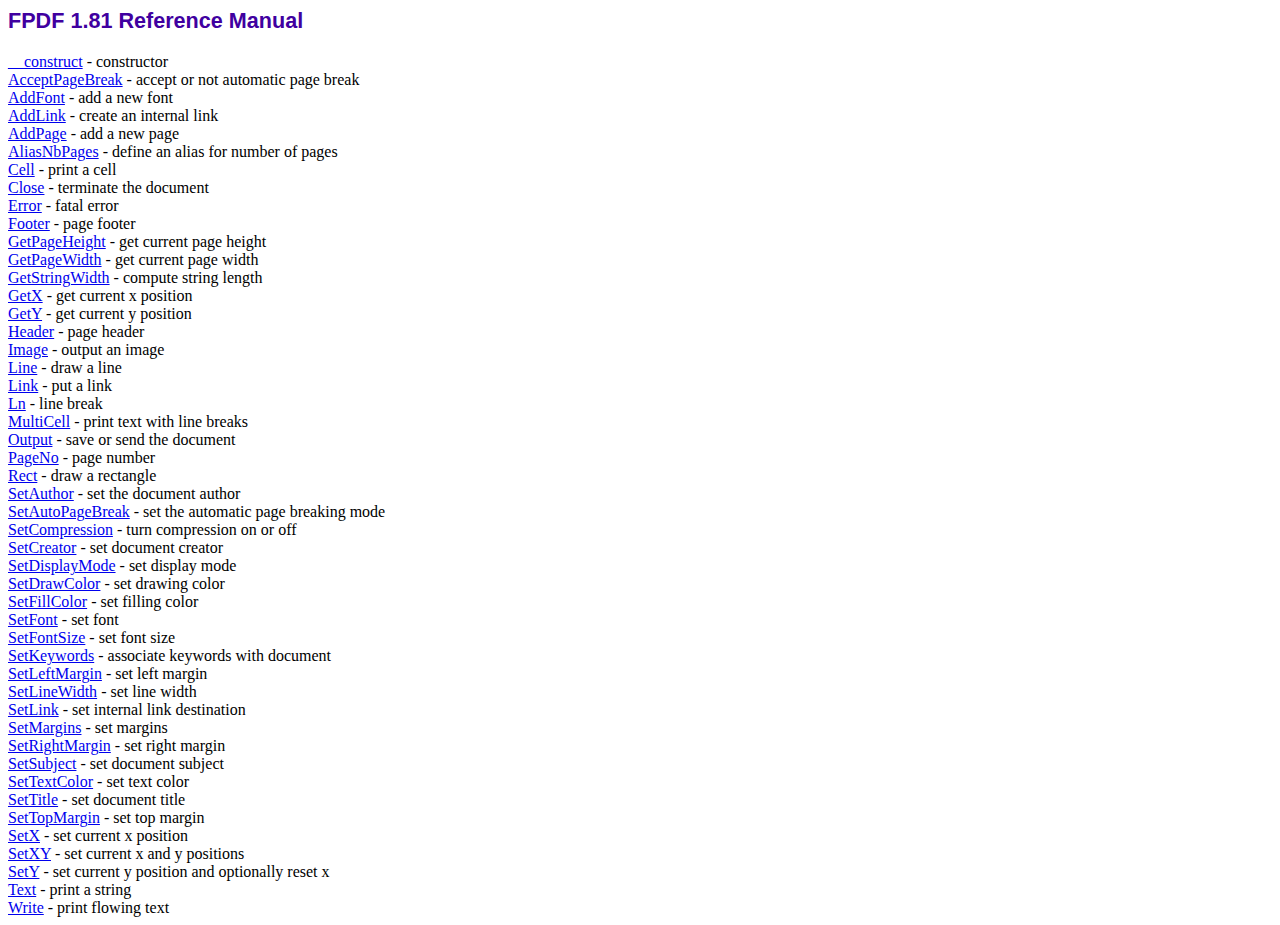
<file: Back-End/PHP/FPDF/doc/index.htm>
<!DOCTYPE html PUBLIC "-//W3C//DTD HTML 4.01 Transitional//EN">
<html>
<head>
<meta http-equiv="Content-Type" content="text/html; charset=ISO-8859-1">
<title>FPDF 1.81 Reference Manual</title>
<link type="text/css" rel="stylesheet" href="../fpdf.css">
</head>
<body>
<h1>FPDF 1.81 Reference Manual</h1>
<a href="__construct.htm">__construct</a> - constructor<br>
<a href="acceptpagebreak.htm">AcceptPageBreak</a> - accept or not automatic page break<br>
<a href="addfont.htm">AddFont</a> - add a new font<br>
<a href="addlink.htm">AddLink</a> - create an internal link<br>
<a href="addpage.htm">AddPage</a> - add a new page<br>
<a href="aliasnbpages.htm">AliasNbPages</a> - define an alias for number of pages<br>
<a href="cell.htm">Cell</a> - print a cell<br>
<a href="close.htm">Close</a> - terminate the document<br>
<a href="error.htm">Error</a> - fatal error<br>
<a href="footer.htm">Footer</a> - page footer<br>
<a href="getpageheight.htm">GetPageHeight</a> - get current page height<br>
<a href="getpagewidth.htm">GetPageWidth</a> - get current page width<br>
<a href="getstringwidth.htm">GetStringWidth</a> - compute string length<br>
<a href="getx.htm">GetX</a> - get current x position<br>
<a href="gety.htm">GetY</a> - get current y position<br>
<a href="header.htm">Header</a> - page header<br>
<a href="image.htm">Image</a> - output an image<br>
<a href="line.htm">Line</a> - draw a line<br>
<a href="link.htm">Link</a> - put a link<br>
<a href="ln.htm">Ln</a> - line break<br>
<a href="multicell.htm">MultiCell</a> - print text with line breaks<br>
<a href="output.htm">Output</a> - save or send the document<br>
<a href="pageno.htm">PageNo</a> - page number<br>
<a href="rect.htm">Rect</a> - draw a rectangle<br>
<a href="setauthor.htm">SetAuthor</a> - set the document author<br>
<a href="setautopagebreak.htm">SetAutoPageBreak</a> - set the automatic page breaking mode<br>
<a href="setcompression.htm">SetCompression</a> - turn compression on or off<br>
<a href="setcreator.htm">SetCreator</a> - set document creator<br>
<a href="setdisplaymode.htm">SetDisplayMode</a> - set display mode<br>
<a href="setdrawcolor.htm">SetDrawColor</a> - set drawing color<br>
<a href="setfillcolor.htm">SetFillColor</a> - set filling color<br>
<a href="setfont.htm">SetFont</a> - set font<br>
<a href="setfontsize.htm">SetFontSize</a> - set font size<br>
<a href="setkeywords.htm">SetKeywords</a> - associate keywords with document<br>
<a href="setleftmargin.htm">SetLeftMargin</a> - set left margin<br>
<a href="setlinewidth.htm">SetLineWidth</a> - set line width<br>
<a href="setlink.htm">SetLink</a> - set internal link destination<br>
<a href="setmargins.htm">SetMargins</a> - set margins<br>
<a href="setrightmargin.htm">SetRightMargin</a> - set right margin<br>
<a href="setsubject.htm">SetSubject</a> - set document subject<br>
<a href="settextcolor.htm">SetTextColor</a> - set text color<br>
<a href="settitle.htm">SetTitle</a> - set document title<br>
<a href="settopmargin.htm">SetTopMargin</a> - set top margin<br>
<a href="setx.htm">SetX</a> - set current x position<br>
<a href="setxy.htm">SetXY</a> - set current x and y positions<br>
<a href="sety.htm">SetY</a> - set current y position and optionally reset x<br>
<a href="text.htm">Text</a> - print a string<br>
<a href="write.htm">Write</a> - print flowing text<br>
</body>
</html>
</file>
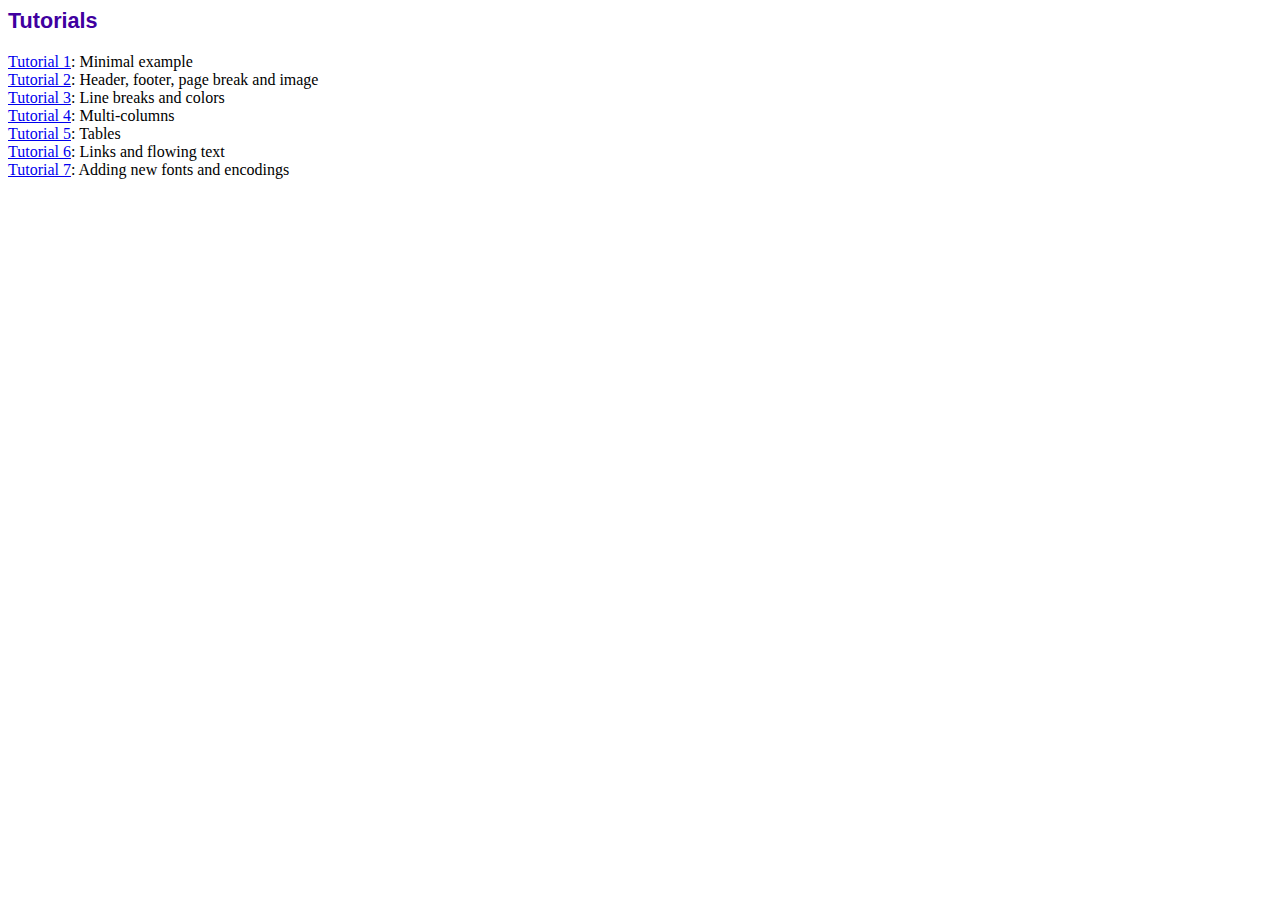
<file: Back-End/PHP/FPDF/tutorial/index.htm>
<!DOCTYPE html PUBLIC "-//W3C//DTD HTML 4.01 Transitional//EN">
<html>
<head>
<meta http-equiv="Content-Type" content="text/html; charset=ISO-8859-1">
<title>Tutorials</title>
<link type="text/css" rel="stylesheet" href="../fpdf.css">
</head>
<body>
<h1>Tutorials</h1>
<ul style="list-style-type:none; margin-left:0; padding-left:0">
<li><a href="tuto1.htm">Tutorial 1</a>: Minimal example</li>
<li><a href="tuto2.htm">Tutorial 2</a>: Header, footer, page break and image</li>
<li><a href="tuto3.htm">Tutorial 3</a>: Line breaks and colors</li>
<li><a href="tuto4.htm">Tutorial 4</a>: Multi-columns</li>
<li><a href="tuto5.htm">Tutorial 5</a>: Tables</li>
<li><a href="tuto6.htm">Tutorial 6</a>: Links and flowing text</li>
<li><a href="tuto7.htm">Tutorial 7</a>: Adding new fonts and encodings</li>
</ul>
</body>
</html>
</file>
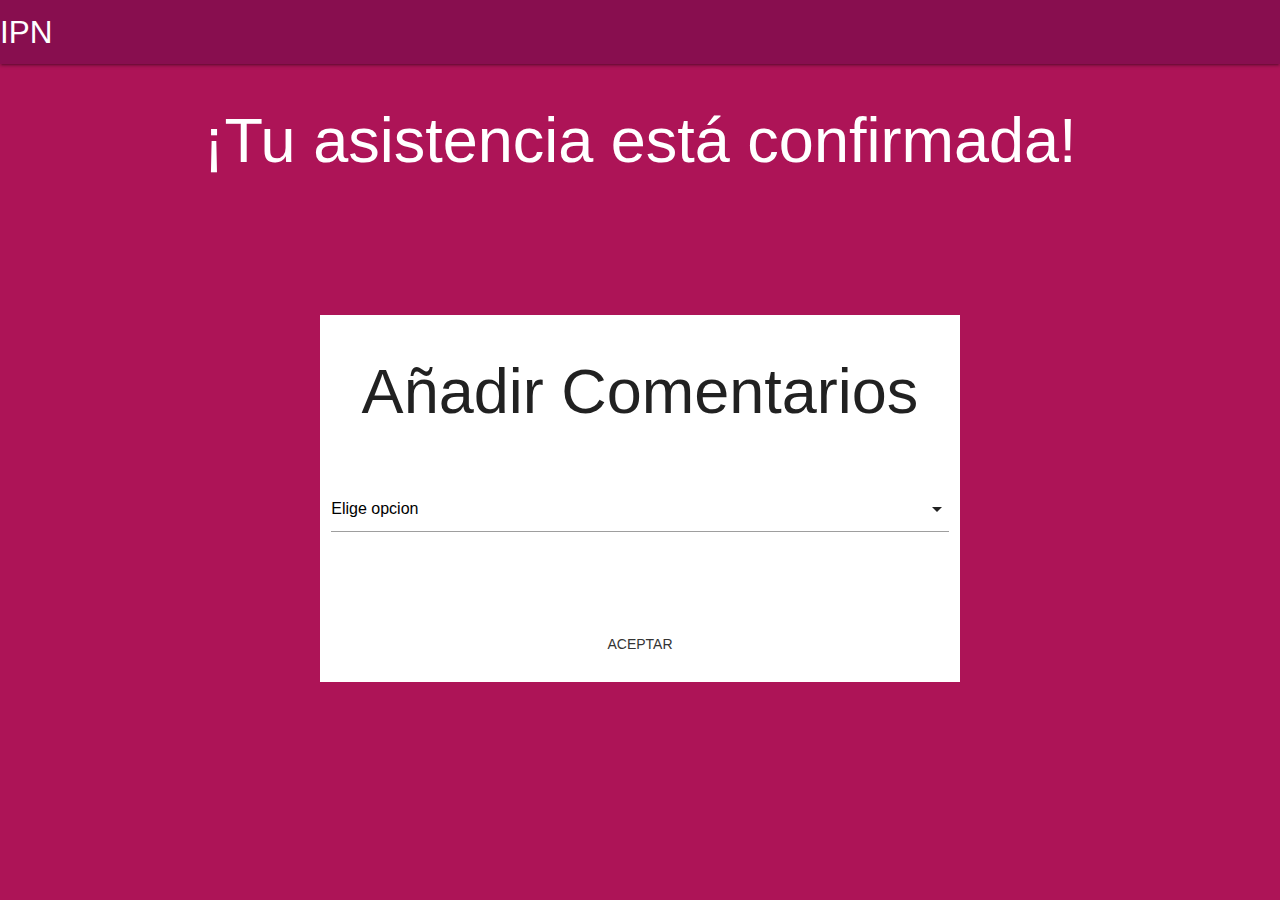
<file: Front-End/confirmacion.html>
<!DOCTYPE html>
<html>

<head>
    <meta charset="utf-8" />
    <meta http-equiv="X-UA-Compatible" content="IE=edge">
    <meta name="viewport" content="width=device-width, initial-scale=1, shrink-to-fit=no">
    <title>Perfil</title>
    <meta name="description" content="Proyecto final para la materia de Tecnologías para la Web.">

    <!-- Font Awesome JS -->
    <link rel="stylesheet" href="css\fontawesome-free-5.3.1-web\css\all.min.css">

    <!-- Materialize Icons -->
    <link href="css/icon.css" rel="stylesheet">

    <!-- Compiled and Materialize minified CSS -->
    <link rel="stylesheet" href="css/materialize.min.css">

    <!-- Compiled and minified Materialize JavaScript -->
    <script src="js/materialize.min.js"></script>

    <!-- JQuery -->
    <script src="js/jquery.min.js"></script>

    <!-- Our Custom CSS -->
    <link rel="stylesheet" href="styles/main.css">
    <link rel="stylesheet" href="styles/confirmacion.css">

</head>

<body class="pink darken-3">
    <!-- Navigation section -->
    <!-- Navbar -->
    <nav class="pink darken-4">
        <div class="nav-wrapper">
            <a href="index.html" class="brand-logo">IPN</a>
        </div>
    </nav>
    <!-- /Navbar -->
    <!-- /Navigation section -->

    <!-- Main -->
    <div class="row">
        <div class="col s12">
            <h1 class="center-align white-text">¡Tu asistencia está confirmada!</h1>
        </div>
    </div>
    <div class="row">
        <div id="login-container" class="col s6 white">
            <form id="FormCommentaries">
                <div class="row">
                    <div class="col s12">
                        <h1>A&ntildeadir Comentarios</h1>
                    </div>
                </div>
                <div class="row">
                    <div class="input-field col s12">
                        <select multiple id="asist-select" data-validetta="required,minSelected[1]">
                            <option value="" disabled selected>Elige opcion</option>
                            <option value="capacidad_diferente">Capacidad diferente</option>
                            <option value="silla_de_ruedas">Silla de ruedas</option>
                            <option value="se_retira_temprano">Se retira temprano</option>
                            <option value="acompaniante">Acompa&ntildeante (ayudante)</option>
                            <option value="otro">Otro</option>
                        </select>
                    </div>
                </div>
                <div class="row">
                    <div class="input-field col s12">
                        <input id="otherInput" type="text" class="validate" name="otherInput">
                        <label id="otherLabel" for="otherInput">Agrega comentario</label>
                    </div>
                </div>
                <div class="row">
                    <div class="col s12">
                        <button class="waves-effect waves-purple btn-flat modal-close" type="submit" id="btnUAssistant">Aceptar</button>
                    </div>
                </div>
            </form>
        </div>
    </div>


    <!-- /Main -->
    <!-- Extras -->
    <!-- /Extras -->

</body>

<!-- Our Custom JS -->
<script src="scripts/confirmacion.js"></script>

</html>
</file>
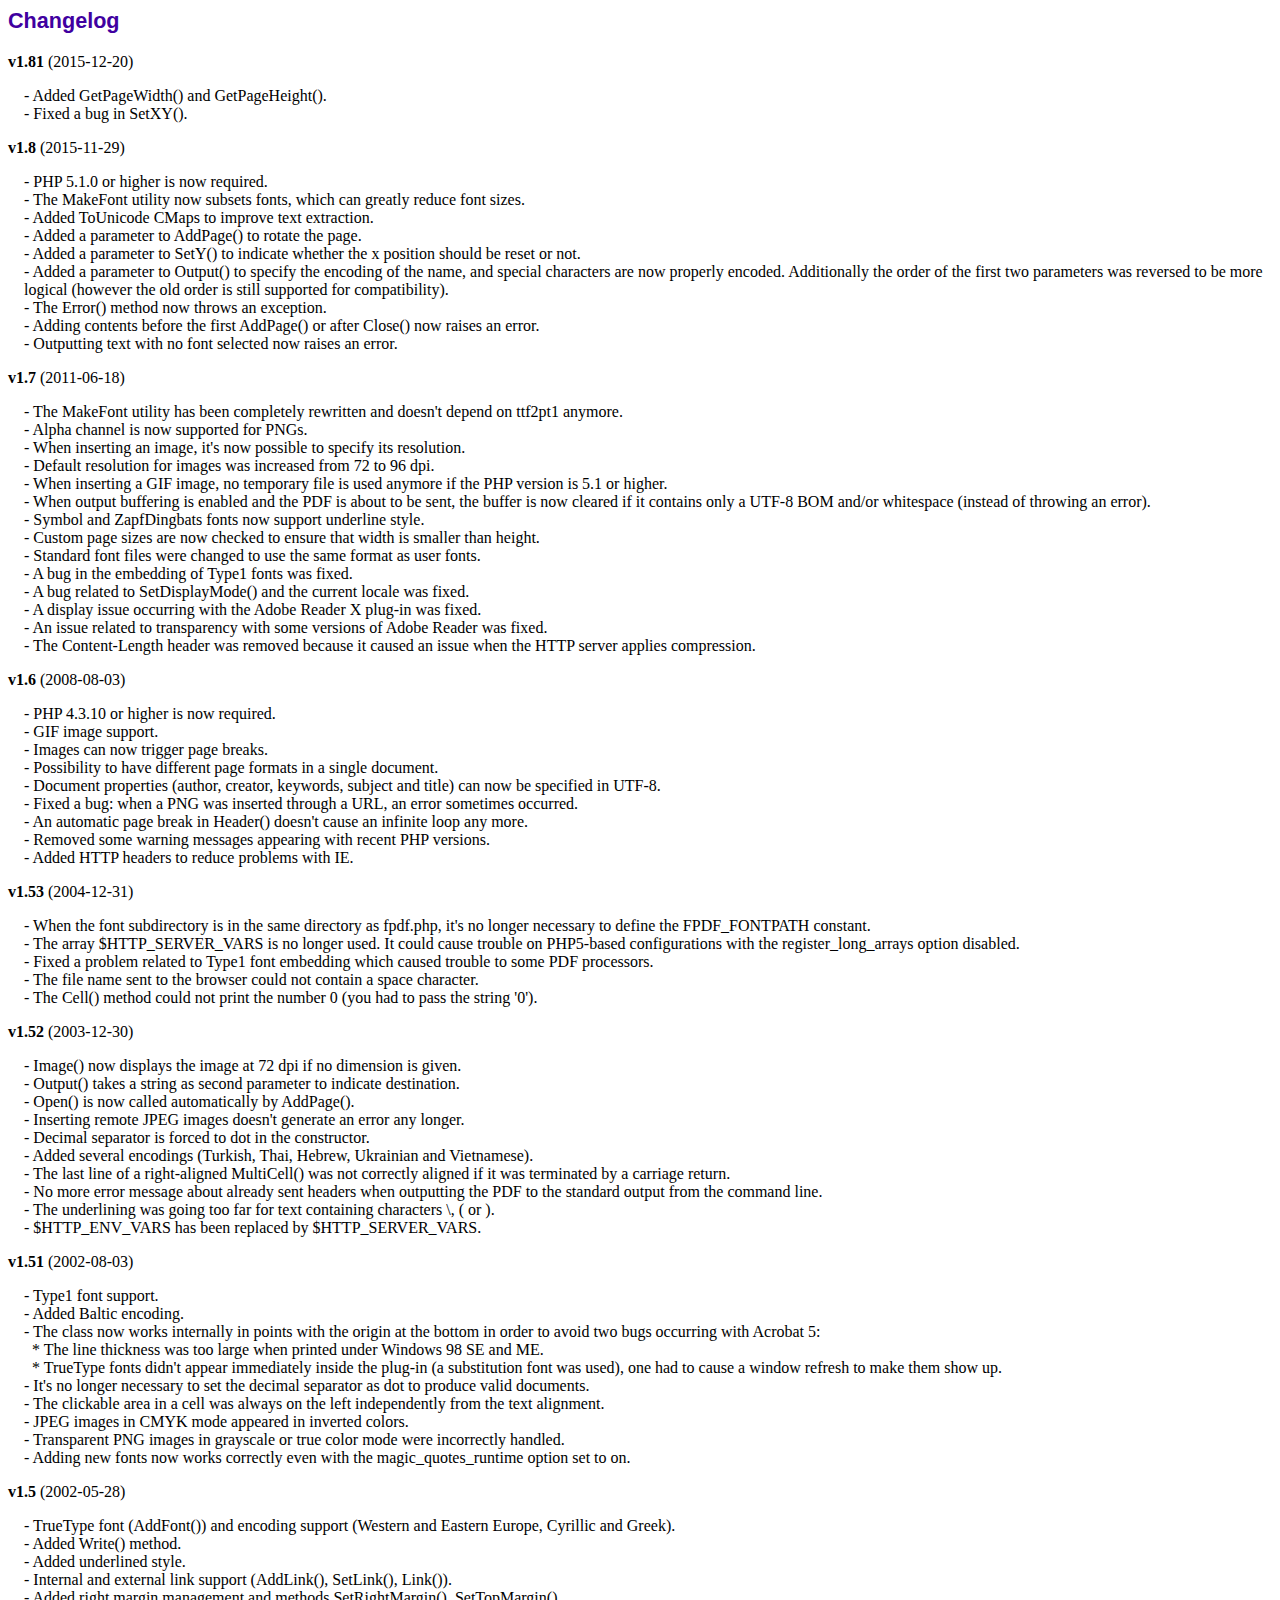
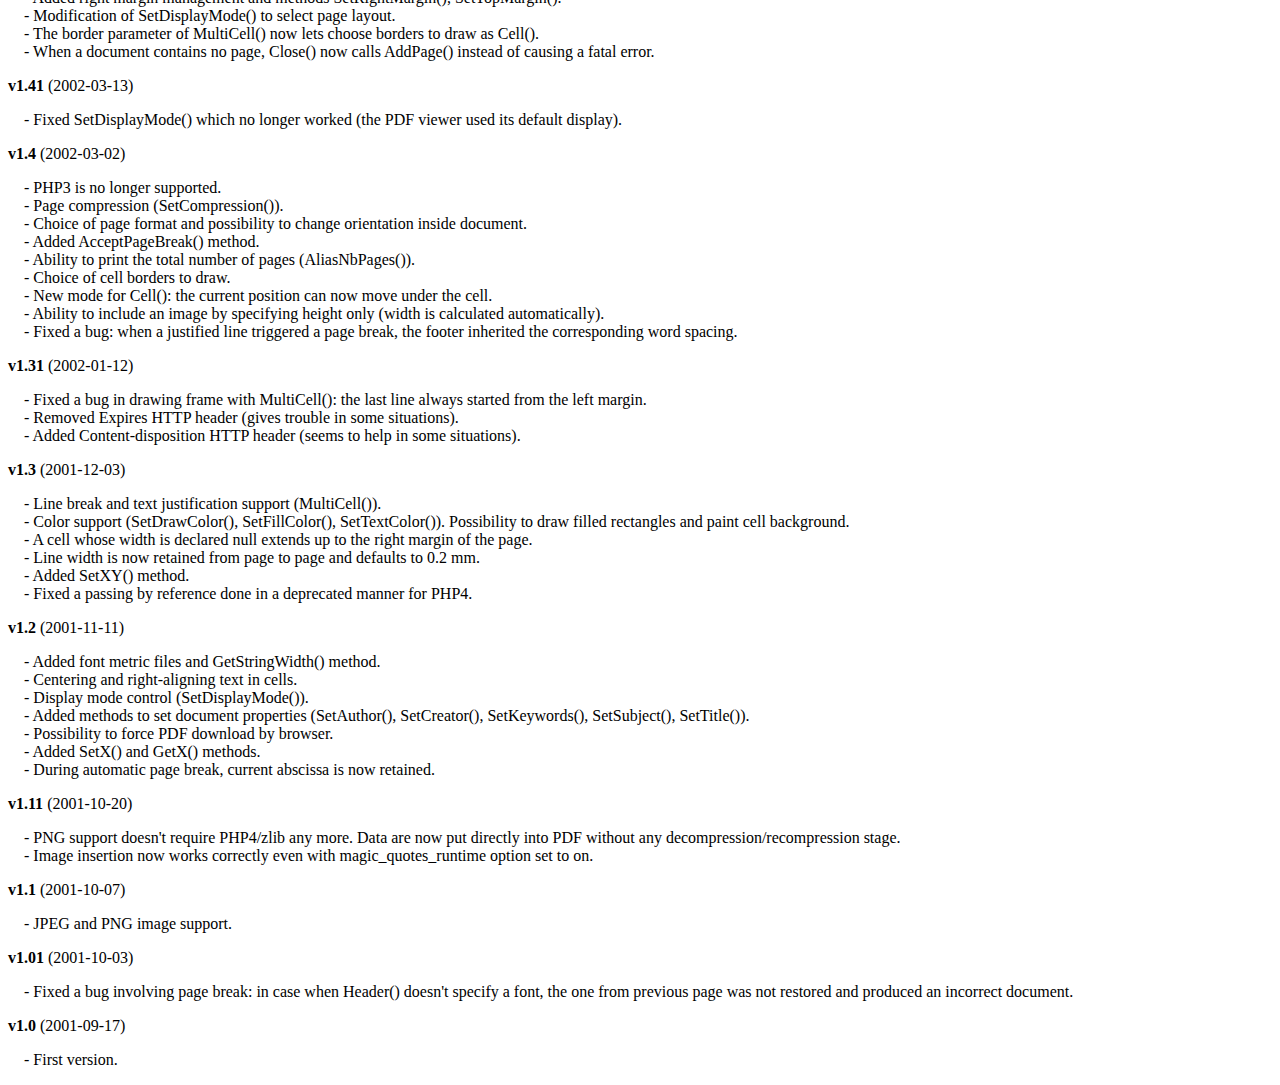
<file: Back-End/PHP/FPDF/changelog.htm>
<!DOCTYPE html PUBLIC "-//W3C//DTD HTML 4.01 Transitional//EN">
<html>
<head>
<meta http-equiv="Content-Type" content="text/html; charset=ISO-8859-1">
<title>Changelog</title>
<link type="text/css" rel="stylesheet" href="fpdf.css">
<style type="text/css">
dd {margin:1em 0 1em 1em}
</style>
</head>
<body>
<h1>Changelog</h1>
<dl>
<dt><strong>v1.81</strong> (2015-12-20)</dt>
<dd>
- Added GetPageWidth() and GetPageHeight().<br>
- Fixed a bug in SetXY().<br>
</dd>
<dt><strong>v1.8</strong> (2015-11-29)</dt>
<dd>
- PHP 5.1.0 or higher is now required.<br>
- The MakeFont utility now subsets fonts, which can greatly reduce font sizes.<br>
- Added ToUnicode CMaps to improve text extraction.<br>
- Added a parameter to AddPage() to rotate the page.<br>
- Added a parameter to SetY() to indicate whether the x position should be reset or not.<br>
- Added a parameter to Output() to specify the encoding of the name, and special characters are now properly encoded. Additionally the order of the first two parameters was reversed to be more logical (however the old order is still supported for compatibility).<br>
- The Error() method now throws an exception.<br>
- Adding contents before the first AddPage() or after Close() now raises an error.<br>
- Outputting text with no font selected now raises an error.<br>
</dd>
<dt><strong>v1.7</strong> (2011-06-18)</dt>
<dd>
- The MakeFont utility has been completely rewritten and doesn't depend on ttf2pt1 anymore.<br>
- Alpha channel is now supported for PNGs.<br>
- When inserting an image, it's now possible to specify its resolution.<br>
- Default resolution for images was increased from 72 to 96 dpi.<br>
- When inserting a GIF image, no temporary file is used anymore if the PHP version is 5.1 or higher.<br>
- When output buffering is enabled and the PDF is about to be sent, the buffer is now cleared if it contains only a UTF-8 BOM and/or whitespace (instead of throwing an error).<br>
- Symbol and ZapfDingbats fonts now support underline style.<br>
- Custom page sizes are now checked to ensure that width is smaller than height.<br>
- Standard font files were changed to use the same format as user fonts.<br>
- A bug in the embedding of Type1 fonts was fixed.<br>
- A bug related to SetDisplayMode() and the current locale was fixed.<br>
- A display issue occurring with the Adobe Reader X plug-in was fixed.<br>
- An issue related to transparency with some versions of Adobe Reader was fixed.<br>
- The Content-Length header was removed because it caused an issue when the HTTP server applies compression.<br>
</dd>
<dt><strong>v1.6</strong> (2008-08-03)</dt>
<dd>
- PHP 4.3.10 or higher is now required.<br>
- GIF image support.<br>
- Images can now trigger page breaks.<br>
- Possibility to have different page formats in a single document.<br>
- Document properties (author, creator, keywords, subject and title) can now be specified in UTF-8.<br>
- Fixed a bug: when a PNG was inserted through a URL, an error sometimes occurred.<br>
- An automatic page break in Header() doesn't cause an infinite loop any more.<br>
- Removed some warning messages appearing with recent PHP versions.<br>
- Added HTTP headers to reduce problems with IE.<br>
</dd>
<dt><strong>v1.53</strong> (2004-12-31)</dt>
<dd>
- When the font subdirectory is in the same directory as fpdf.php, it's no longer necessary to define the FPDF_FONTPATH constant.<br>
- The array $HTTP_SERVER_VARS is no longer used. It could cause trouble on PHP5-based configurations with the register_long_arrays option disabled.<br>
- Fixed a problem related to Type1 font embedding which caused trouble to some PDF processors.<br>
- The file name sent to the browser could not contain a space character.<br>
- The Cell() method could not print the number 0 (you had to pass the string '0').<br>
</dd>
<dt><strong>v1.52</strong> (2003-12-30)</dt>
<dd>
- Image() now displays the image at 72 dpi if no dimension is given.<br>
- Output() takes a string as second parameter to indicate destination.<br>
- Open() is now called automatically by AddPage().<br>
- Inserting remote JPEG images doesn't generate an error any longer.<br>
- Decimal separator is forced to dot in the constructor.<br>
- Added several encodings (Turkish, Thai, Hebrew, Ukrainian and Vietnamese).<br>
- The last line of a right-aligned MultiCell() was not correctly aligned if it was terminated by a carriage return.<br>
- No more error message about already sent headers when outputting the PDF to the standard output from the command line.<br>
- The underlining was going too far for text containing characters \, ( or ).<br>
- $HTTP_ENV_VARS has been replaced by $HTTP_SERVER_VARS.<br>
</dd>
<dt><strong>v1.51</strong> (2002-08-03)</dt>
<dd>
- Type1 font support.<br>
- Added Baltic encoding.<br>
- The class now works internally in points with the origin at the bottom in order to avoid two bugs occurring with Acrobat 5:<br>&nbsp;&nbsp;* The line thickness was too large when printed under Windows 98 SE and ME.<br>&nbsp;&nbsp;* TrueType fonts didn't appear immediately inside the plug-in (a substitution font was used), one had to cause a window refresh to make them show up.<br>
- It's no longer necessary to set the decimal separator as dot to produce valid documents.<br>
- The clickable area in a cell was always on the left independently from the text alignment.<br>
- JPEG images in CMYK mode appeared in inverted colors.<br>
- Transparent PNG images in grayscale or true color mode were incorrectly handled.<br>
- Adding new fonts now works correctly even with the magic_quotes_runtime option set to on.<br>
</dd>
<dt><strong>v1.5</strong> (2002-05-28)</dt>
<dd>
- TrueType font (AddFont()) and encoding support (Western and Eastern Europe, Cyrillic and Greek).<br>
- Added Write() method.<br>
- Added underlined style.<br>
- Internal and external link support (AddLink(), SetLink(), Link()).<br>
- Added right margin management and methods SetRightMargin(), SetTopMargin().<br>
- Modification of SetDisplayMode() to select page layout.<br>
- The border parameter of MultiCell() now lets choose borders to draw as Cell().<br>
- When a document contains no page, Close() now calls AddPage() instead of causing a fatal error.<br>
</dd>
<dt><strong>v1.41</strong> (2002-03-13)</dt>
<dd>
- Fixed SetDisplayMode() which no longer worked (the PDF viewer used its default display).<br>
</dd>
<dt><strong>v1.4</strong> (2002-03-02)</dt>
<dd>
- PHP3 is no longer supported.<br>
- Page compression (SetCompression()).<br>
- Choice of page format and possibility to change orientation inside document.<br>
- Added AcceptPageBreak() method.<br>
- Ability to print the total number of pages (AliasNbPages()).<br>
- Choice of cell borders to draw.<br>
- New mode for Cell(): the current position can now move under the cell.<br>
- Ability to include an image by specifying height only (width is calculated automatically).<br>
- Fixed a bug: when a justified line triggered a page break, the footer inherited the corresponding word spacing.<br>
</dd>
<dt><strong>v1.31</strong> (2002-01-12)</dt>
<dd>
- Fixed a bug in drawing frame with MultiCell(): the last line always started from the left margin.<br>
- Removed Expires HTTP header (gives trouble in some situations).<br>
- Added Content-disposition HTTP header (seems to help in some situations).<br>
</dd>
<dt><strong>v1.3</strong> (2001-12-03)</dt>
<dd>
- Line break and text justification support (MultiCell()).<br>
- Color support (SetDrawColor(), SetFillColor(), SetTextColor()). Possibility to draw filled rectangles and paint cell background.<br>
- A cell whose width is declared null extends up to the right margin of the page.<br>
- Line width is now retained from page to page and defaults to 0.2 mm.<br>
- Added SetXY() method.<br>
- Fixed a passing by reference done in a deprecated manner for PHP4.<br>
</dd>
<dt><strong>v1.2</strong> (2001-11-11)</dt>
<dd>
- Added font metric files and GetStringWidth() method.<br>
- Centering and right-aligning text in cells.<br>
- Display mode control (SetDisplayMode()).<br>
- Added methods to set document properties (SetAuthor(), SetCreator(), SetKeywords(), SetSubject(), SetTitle()).<br>
- Possibility to force PDF download by browser.<br>
- Added SetX() and GetX() methods.<br>
- During automatic page break, current abscissa is now retained.<br>
</dd>
<dt><strong>v1.11</strong> (2001-10-20)</dt>
<dd>
- PNG support doesn't require PHP4/zlib any more. Data are now put directly into PDF without any decompression/recompression stage.<br>
- Image insertion now works correctly even with magic_quotes_runtime option set to on.<br>
</dd>
<dt><strong>v1.1</strong> (2001-10-07)</dt>
<dd>
- JPEG and PNG image support.<br>
</dd>
<dt><strong>v1.01</strong> (2001-10-03)</dt>
<dd>
- Fixed a bug involving page break: in case when Header() doesn't specify a font, the one from previous page was not restored and produced an incorrect document.<br>
</dd>
<dt><strong>v1.0</strong> (2001-09-17)</dt>
<dd>
- First version.<br>
</dd>
</dl>
</body>
</html>
</file>
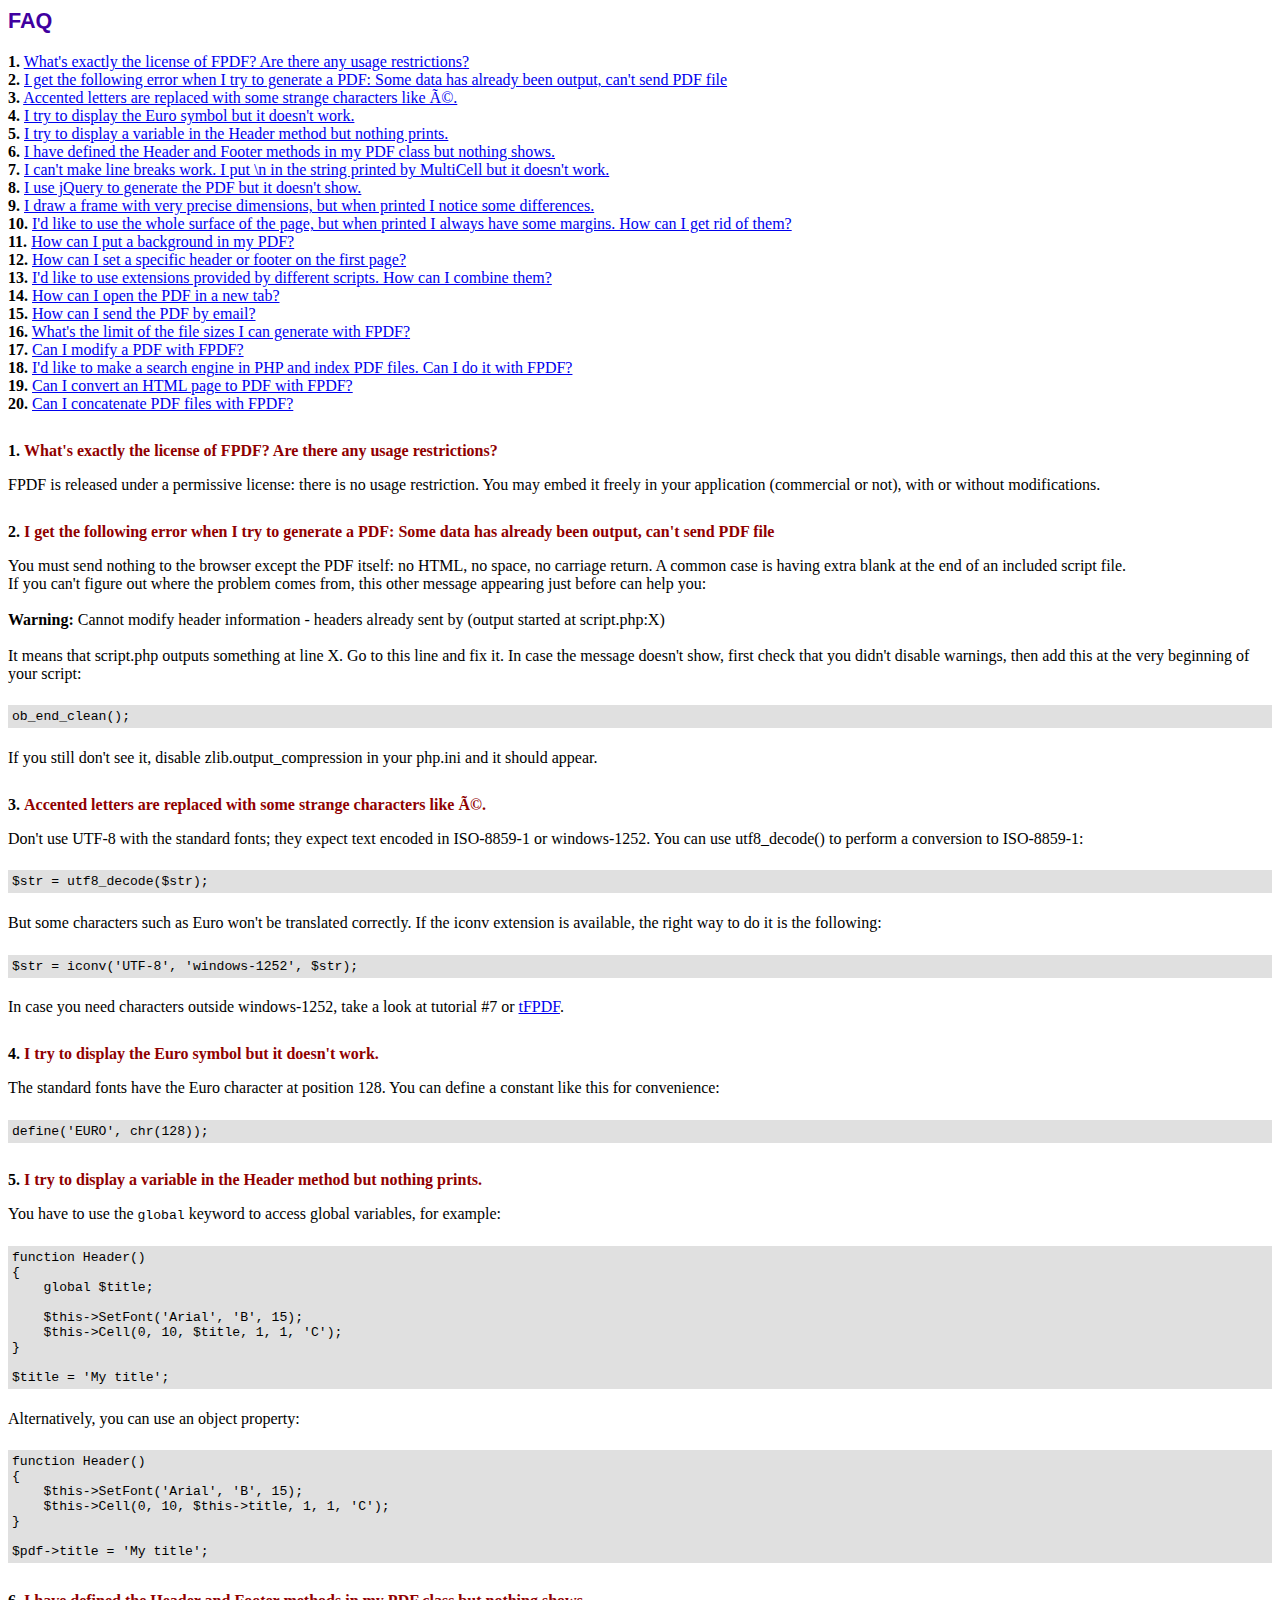
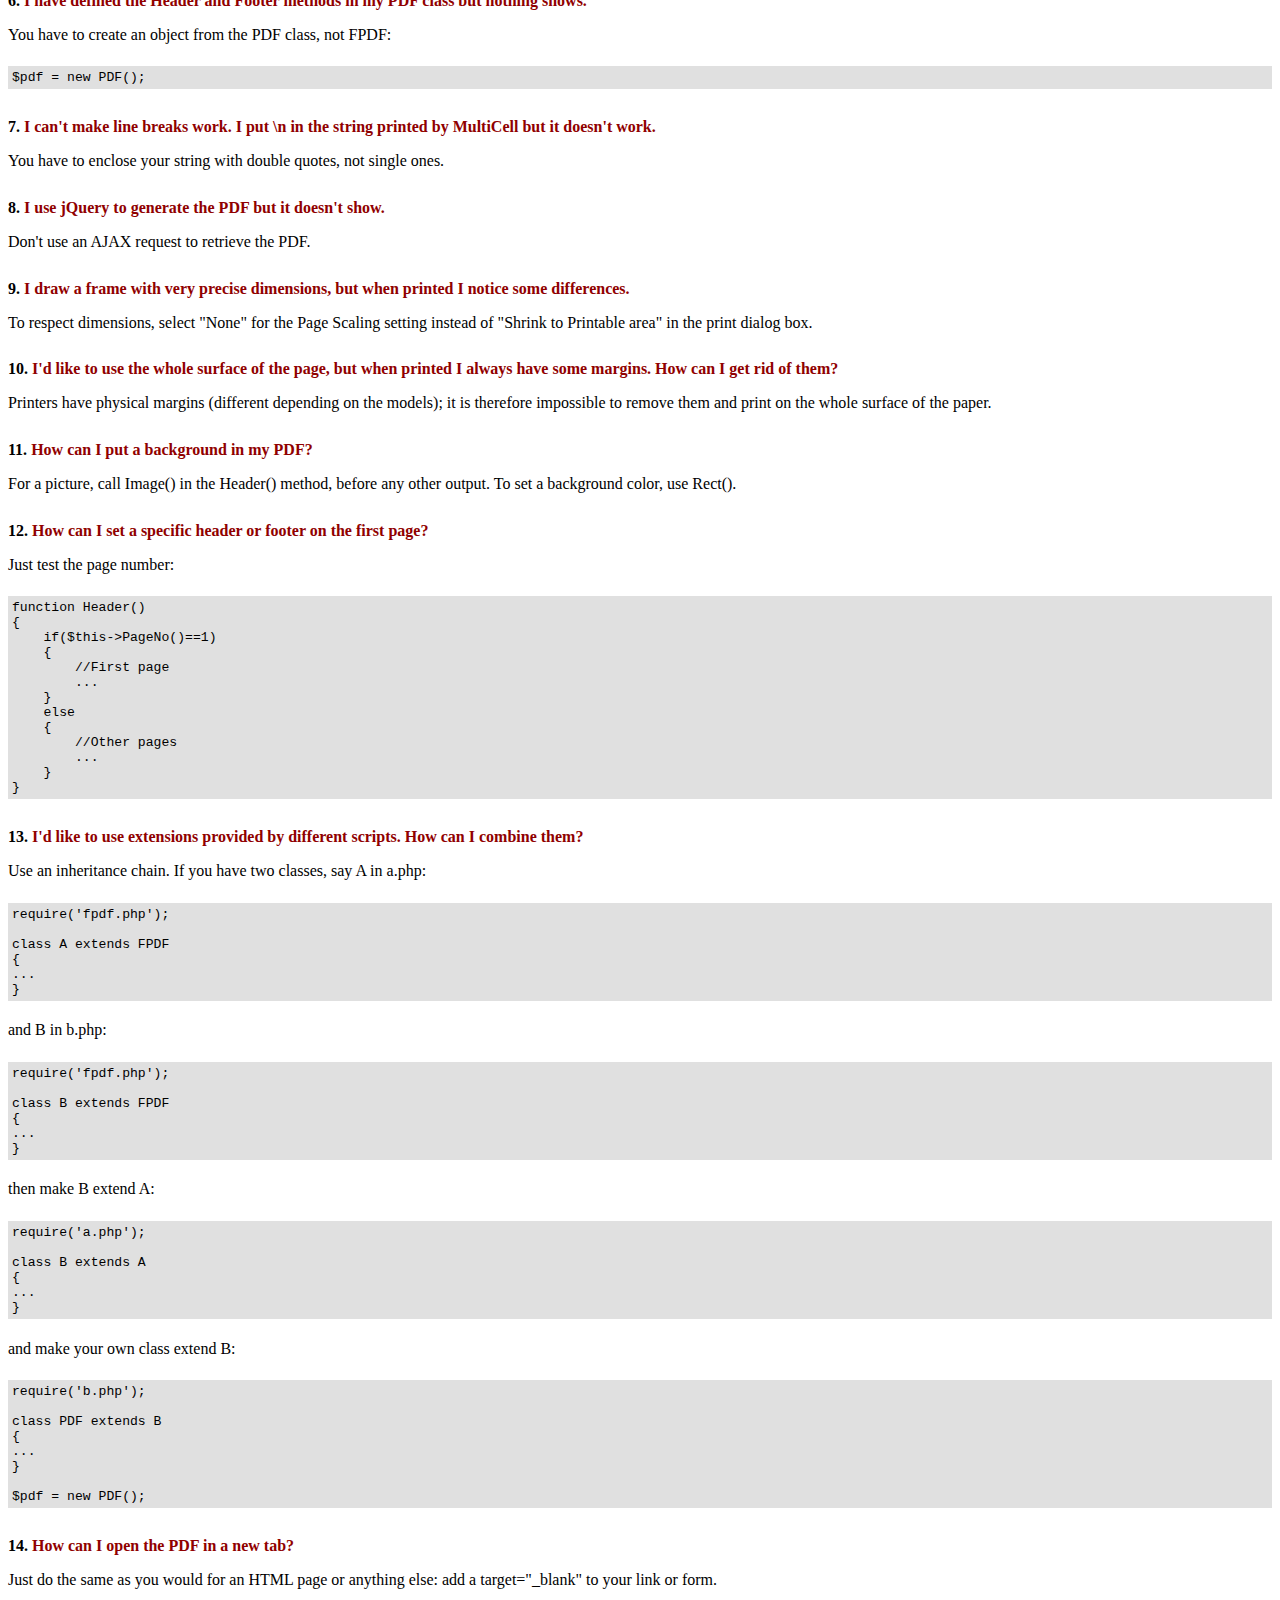
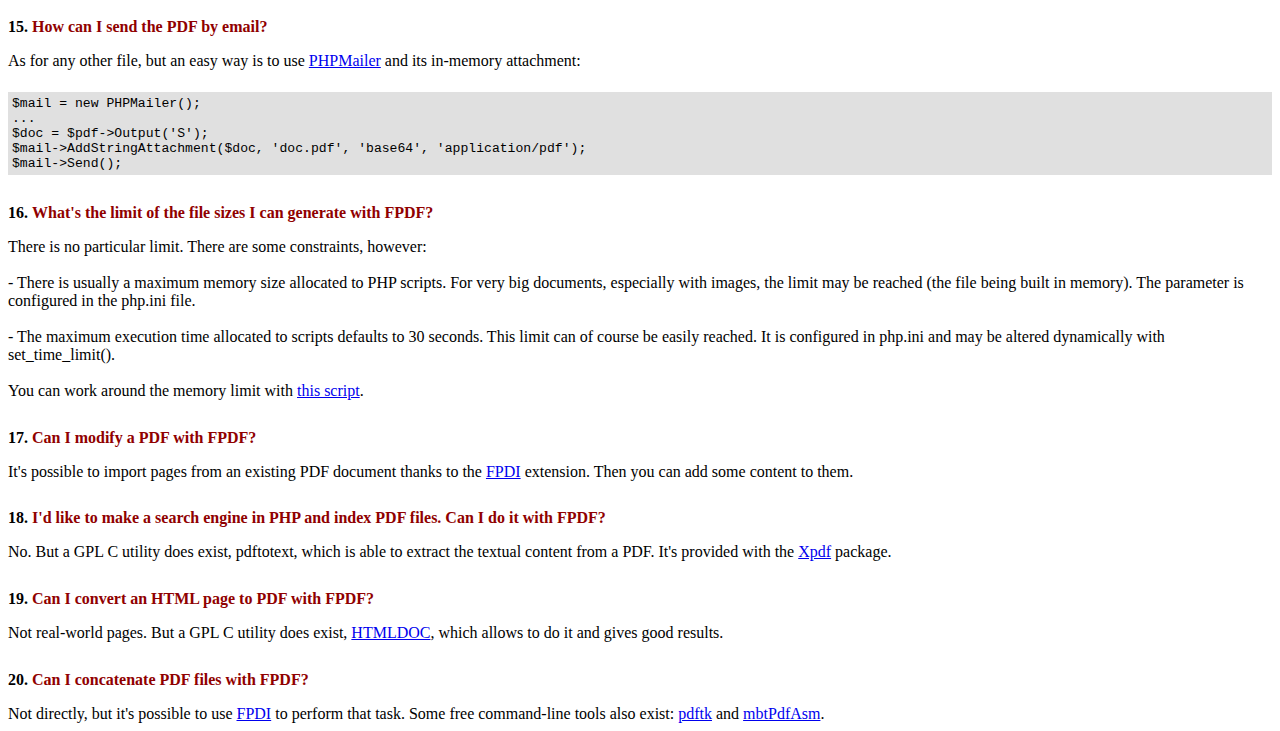
<file: Back-End/PHP/FPDF/FAQ.htm>
<!DOCTYPE html PUBLIC "-//W3C//DTD HTML 4.01 Transitional//EN">
<html>
<head>
<meta http-equiv="Content-Type" content="text/html; charset=ISO-8859-1">
<title>FAQ</title>
<link type="text/css" rel="stylesheet" href="fpdf.css">
<style type="text/css">
ul {list-style-type:none; margin:0; padding:0}
ul#answers li {margin-top:1.8em}
.question {font-weight:bold; color:#900000}
</style>
</head>
<body>
<h1>FAQ</h1>
<ul>
<li><b>1.</b> <a href='#q1'>What's exactly the license of FPDF? Are there any usage restrictions?</a></li>
<li><b>2.</b> <a href='#q2'>I get the following error when I try to generate a PDF: Some data has already been output, can't send PDF file</a></li>
<li><b>3.</b> <a href='#q3'>Accented letters are replaced with some strange characters like é.</a></li>
<li><b>4.</b> <a href='#q4'>I try to display the Euro symbol but it doesn't work.</a></li>
<li><b>5.</b> <a href='#q5'>I try to display a variable in the Header method but nothing prints.</a></li>
<li><b>6.</b> <a href='#q6'>I have defined the Header and Footer methods in my PDF class but nothing shows.</a></li>
<li><b>7.</b> <a href='#q7'>I can't make line breaks work. I put \n in the string printed by MultiCell but it doesn't work.</a></li>
<li><b>8.</b> <a href='#q8'>I use jQuery to generate the PDF but it doesn't show.</a></li>
<li><b>9.</b> <a href='#q9'>I draw a frame with very precise dimensions, but when printed I notice some differences.</a></li>
<li><b>10.</b> <a href='#q10'>I'd like to use the whole surface of the page, but when printed I always have some margins. How can I get rid of them?</a></li>
<li><b>11.</b> <a href='#q11'>How can I put a background in my PDF?</a></li>
<li><b>12.</b> <a href='#q12'>How can I set a specific header or footer on the first page?</a></li>
<li><b>13.</b> <a href='#q13'>I'd like to use extensions provided by different scripts. How can I combine them?</a></li>
<li><b>14.</b> <a href='#q14'>How can I open the PDF in a new tab?</a></li>
<li><b>15.</b> <a href='#q15'>How can I send the PDF by email?</a></li>
<li><b>16.</b> <a href='#q16'>What's the limit of the file sizes I can generate with FPDF?</a></li>
<li><b>17.</b> <a href='#q17'>Can I modify a PDF with FPDF?</a></li>
<li><b>18.</b> <a href='#q18'>I'd like to make a search engine in PHP and index PDF files. Can I do it with FPDF?</a></li>
<li><b>19.</b> <a href='#q19'>Can I convert an HTML page to PDF with FPDF?</a></li>
<li><b>20.</b> <a href='#q20'>Can I concatenate PDF files with FPDF?</a></li>
</ul>

<ul id='answers'>
<li id='q1'>
<p><b>1.</b> <span class='question'>What's exactly the license of FPDF? Are there any usage restrictions?</span></p>
FPDF is released under a permissive license: there is no usage restriction. You may embed it
freely in your application (commercial or not), with or without modifications.
</li>

<li id='q2'>
<p><b>2.</b> <span class='question'>I get the following error when I try to generate a PDF: Some data has already been output, can't send PDF file</span></p>
You must send nothing to the browser except the PDF itself: no HTML, no space, no carriage return. A common
case is having extra blank at the end of an included script file.<br>
If you can't figure out where the problem comes from, this other message appearing just before can help you:<br>
<br>
<b>Warning:</b> Cannot modify header information - headers already sent by (output started at script.php:X)<br>
<br>
It means that script.php outputs something at line X. Go to this line and fix it.
In case the message doesn't show, first check that you didn't disable warnings, then add this at the very
beginning of your script:
<div class="doc-source">
<pre><code>ob_end_clean();</code></pre>
</div>
If you still don't see it, disable zlib.output_compression in your php.ini and it should appear.
</li>

<li id='q3'>
<p><b>3.</b> <span class='question'>Accented letters are replaced with some strange characters like é.</span></p>
Don't use UTF-8 with the standard fonts; they expect text encoded in ISO-8859-1 or windows-1252.
You can use utf8_decode() to perform a conversion to ISO-8859-1:
<div class="doc-source">
<pre><code>$str = utf8_decode($str);</code></pre>
</div>
But some characters such as Euro won't be translated correctly. If the iconv extension is available, the
right way to do it is the following:
<div class="doc-source">
<pre><code>$str = iconv('UTF-8', 'windows-1252', $str);</code></pre>
</div>
In case you need characters outside windows-1252, take a look at tutorial #7 or
<a href="http://www.fpdf.org/?go=script&amp;id=92" target="_blank">tFPDF</a>.
</li>

<li id='q4'>
<p><b>4.</b> <span class='question'>I try to display the Euro symbol but it doesn't work.</span></p>
The standard fonts have the Euro character at position 128. You can define a constant like this
for convenience:
<div class="doc-source">
<pre><code>define('EURO', chr(128));</code></pre>
</div>
</li>

<li id='q5'>
<p><b>5.</b> <span class='question'>I try to display a variable in the Header method but nothing prints.</span></p>
You have to use the <code>global</code> keyword to access global variables, for example:
<div class="doc-source">
<pre><code>function Header()
{
    global $title;

    $this-&gt;SetFont('Arial', 'B', 15);
    $this-&gt;Cell(0, 10, $title, 1, 1, 'C');
}

$title = 'My title';</code></pre>
</div>
Alternatively, you can use an object property:
<div class="doc-source">
<pre><code>function Header()
{
    $this-&gt;SetFont('Arial', 'B', 15);
    $this-&gt;Cell(0, 10, $this-&gt;title, 1, 1, 'C');
}

$pdf-&gt;title = 'My title';</code></pre>
</div>
</li>

<li id='q6'>
<p><b>6.</b> <span class='question'>I have defined the Header and Footer methods in my PDF class but nothing shows.</span></p>
You have to create an object from the PDF class, not FPDF:
<div class="doc-source">
<pre><code>$pdf = new PDF();</code></pre>
</div>
</li>

<li id='q7'>
<p><b>7.</b> <span class='question'>I can't make line breaks work. I put \n in the string printed by MultiCell but it doesn't work.</span></p>
You have to enclose your string with double quotes, not single ones.
</li>

<li id='q8'>
<p><b>8.</b> <span class='question'>I use jQuery to generate the PDF but it doesn't show.</span></p>
Don't use an AJAX request to retrieve the PDF.
</li>

<li id='q9'>
<p><b>9.</b> <span class='question'>I draw a frame with very precise dimensions, but when printed I notice some differences.</span></p>
To respect dimensions, select "None" for the Page Scaling setting instead of "Shrink to Printable area" in the print dialog box.
</li>

<li id='q10'>
<p><b>10.</b> <span class='question'>I'd like to use the whole surface of the page, but when printed I always have some margins. How can I get rid of them?</span></p>
Printers have physical margins (different depending on the models); it is therefore impossible to remove
them and print on the whole surface of the paper.
</li>

<li id='q11'>
<p><b>11.</b> <span class='question'>How can I put a background in my PDF?</span></p>
For a picture, call Image() in the Header() method, before any other output. To set a background color, use Rect().
</li>

<li id='q12'>
<p><b>12.</b> <span class='question'>How can I set a specific header or footer on the first page?</span></p>
Just test the page number:
<div class="doc-source">
<pre><code>function Header()
{
    if($this-&gt;PageNo()==1)
    {
        //First page
        ...
    }
    else
    {
        //Other pages
        ...
    }
}</code></pre>
</div>
</li>

<li id='q13'>
<p><b>13.</b> <span class='question'>I'd like to use extensions provided by different scripts. How can I combine them?</span></p>
Use an inheritance chain. If you have two classes, say A in a.php:
<div class="doc-source">
<pre><code>require('fpdf.php');

class A extends FPDF
{
...
}</code></pre>
</div>
and B in b.php:
<div class="doc-source">
<pre><code>require('fpdf.php');

class B extends FPDF
{
...
}</code></pre>
</div>
then make B extend A:
<div class="doc-source">
<pre><code>require('a.php');

class B extends A
{
...
}</code></pre>
</div>
and make your own class extend B:
<div class="doc-source">
<pre><code>require('b.php');

class PDF extends B
{
...
}

$pdf = new PDF();</code></pre>
</div>
</li>

<li id='q14'>
<p><b>14.</b> <span class='question'>How can I open the PDF in a new tab?</span></p>
Just do the same as you would for an HTML page or anything else: add a target="_blank" to your link or form.
</li>

<li id='q15'>
<p><b>15.</b> <span class='question'>How can I send the PDF by email?</span></p>
As for any other file, but an easy way is to use <a href="http://phpmailer.codeworxtech.com" target="_blank">PHPMailer</a> and
its in-memory attachment:
<div class="doc-source">
<pre><code>$mail = new PHPMailer();
...
$doc = $pdf-&gt;Output('S');
$mail-&gt;AddStringAttachment($doc, 'doc.pdf', 'base64', 'application/pdf');
$mail-&gt;Send();</code></pre>
</div>
</li>

<li id='q16'>
<p><b>16.</b> <span class='question'>What's the limit of the file sizes I can generate with FPDF?</span></p>
There is no particular limit. There are some constraints, however:
<br>
<br>
- There is usually a maximum memory size allocated to PHP scripts. For very big documents,
especially with images, the limit may be reached (the file being built in memory). The
parameter is configured in the php.ini file.
<br>
<br>
- The maximum execution time allocated to scripts defaults to 30 seconds. This limit can of course
be easily reached. It is configured in php.ini and may be altered dynamically with set_time_limit().
<br>
<br>
You can work around the memory limit with <a href="http://www.fpdf.org/?go=script&amp;id=76" target="_blank">this script</a>.
</li>

<li id='q17'>
<p><b>17.</b> <span class='question'>Can I modify a PDF with FPDF?</span></p>
It's possible to import pages from an existing PDF document thanks to the
<a href="https://www.setasign.com/products/fpdi/about/" target="_blank">FPDI</a> extension.
Then you can add some content to them.
</li>

<li id='q18'>
<p><b>18.</b> <span class='question'>I'd like to make a search engine in PHP and index PDF files. Can I do it with FPDF?</span></p>
No. But a GPL C utility does exist, pdftotext, which is able to extract the textual content from a PDF.
It's provided with the <a href="http://www.foolabs.com/xpdf/" target="_blank">Xpdf</a> package.
</li>

<li id='q19'>
<p><b>19.</b> <span class='question'>Can I convert an HTML page to PDF with FPDF?</span></p>
Not real-world pages. But a GPL C utility does exist, <a href="https://www.msweet.org/projects.php?Z1" target="_blank">HTMLDOC</a>,
which allows to do it and gives good results.
</li>

<li id='q20'>
<p><b>20.</b> <span class='question'>Can I concatenate PDF files with FPDF?</span></p>
Not directly, but it's possible to use <a href="https://www.setasign.com/products/fpdi/demos/concatenate-fake/" target="_blank">FPDI</a>
to perform that task. Some free command-line tools also exist:
<a href="https://www.pdflabs.com/tools/pdftk-the-pdf-toolkit/" target="_blank">pdftk</a> and
<a href="http://thierry.schmit.free.fr/spip/spip.php?article15" target="_blank">mbtPdfAsm</a>.
</li>
</ul>
</body>
</html>
</file>
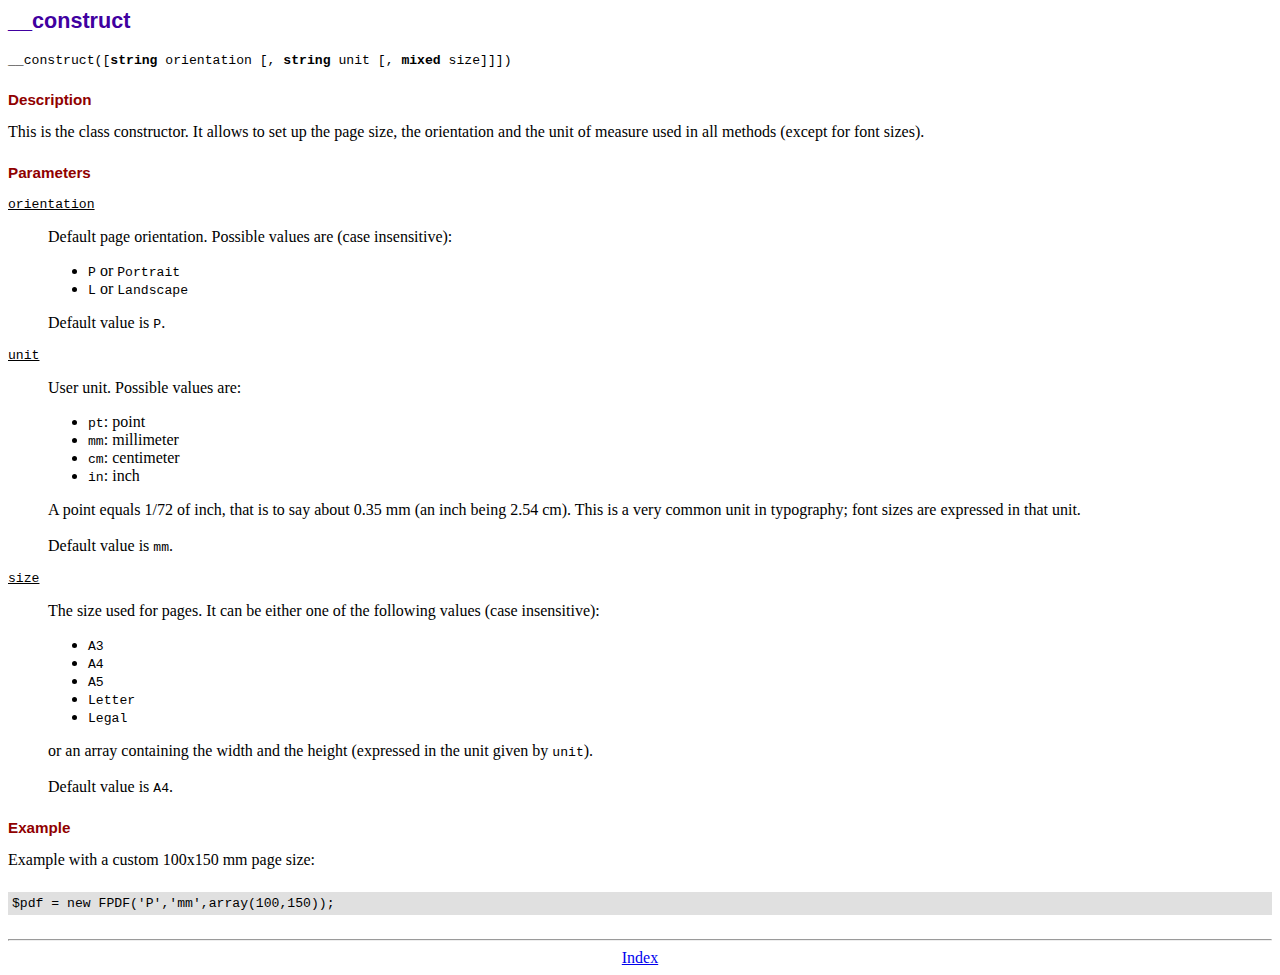
<file: Back-End/PHP/FPDF/doc/__construct.htm>
<!DOCTYPE html PUBLIC "-//W3C//DTD HTML 4.01 Transitional//EN">
<html>
<head>
<meta http-equiv="Content-Type" content="text/html; charset=ISO-8859-1">
<title>__construct</title>
<link type="text/css" rel="stylesheet" href="../fpdf.css">
</head>
<body>
<h1>__construct</h1>
<code>__construct([<b>string</b> orientation [, <b>string</b> unit [, <b>mixed</b> size]]])</code>
<h2>Description</h2>
This is the class constructor. It allows to set up the page size, the orientation and the
unit of measure used in all methods (except for font sizes).
<h2>Parameters</h2>
<dl class="param">
<dt><code>orientation</code></dt>
<dd>
Default page orientation. Possible values are (case insensitive):
<ul>
<li><code>P</code> or <code>Portrait</code></li>
<li><code>L</code> or <code>Landscape</code></li>
</ul>
Default value is <code>P</code>.
</dd>
<dt><code>unit</code></dt>
<dd>
User unit. Possible values are:
<ul>
<li><code>pt</code>: point</li>
<li><code>mm</code>: millimeter</li>
<li><code>cm</code>: centimeter</li>
<li><code>in</code>: inch</li>
</ul>
A point equals 1/72 of inch, that is to say about 0.35 mm (an inch being 2.54 cm). This
is a very common unit in typography; font sizes are expressed in that unit.
<br>
<br>
Default value is <code>mm</code>.
</dd>
<dt><code>size</code></dt>
<dd>
The size used for pages. It can be either one of the following values (case insensitive):
<ul>
<li><code>A3</code></li>
<li><code>A4</code></li>
<li><code>A5</code></li>
<li><code>Letter</code></li>
<li><code>Legal</code></li>
</ul>
or an array containing the width and the height (expressed in the unit given by <code>unit</code>).<br>
<br>
Default value is <code>A4</code>.
</dd>
</dl>
<h2>Example</h2>
Example with a custom 100x150 mm page size:
<div class="doc-source">
<pre><code>$pdf = new FPDF('P','mm',array(100,150));</code></pre>
</div>
<hr style="margin-top:1.5em">
<div style="text-align:center"><a href="index.htm">Index</a></div>
</body>
</html>
</file>
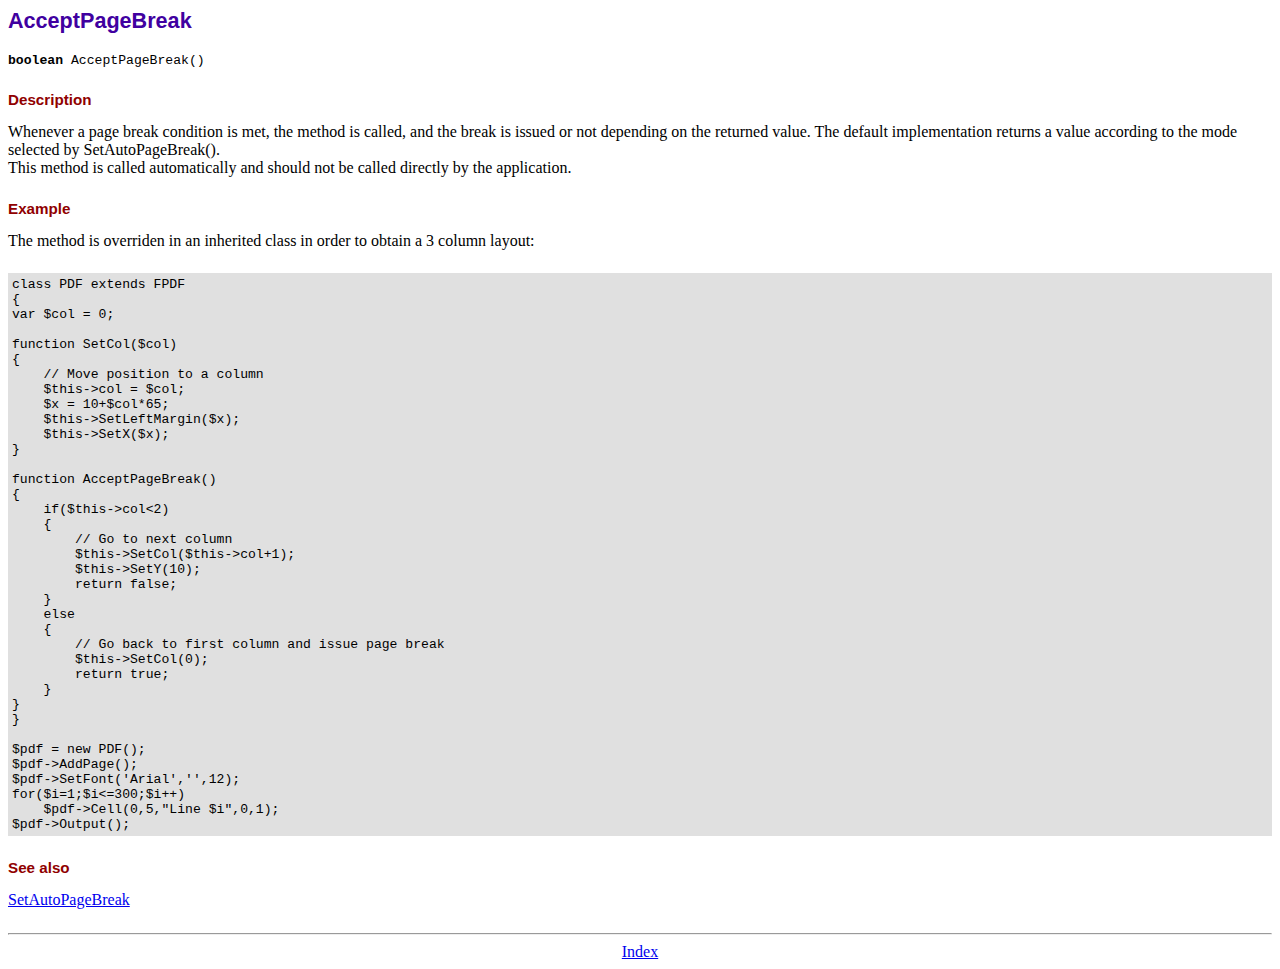
<file: Back-End/PHP/FPDF/doc/acceptpagebreak.htm>
<!DOCTYPE html PUBLIC "-//W3C//DTD HTML 4.01 Transitional//EN">
<html>
<head>
<meta http-equiv="Content-Type" content="text/html; charset=ISO-8859-1">
<title>AcceptPageBreak</title>
<link type="text/css" rel="stylesheet" href="../fpdf.css">
</head>
<body>
<h1>AcceptPageBreak</h1>
<code><b>boolean</b> AcceptPageBreak()</code>
<h2>Description</h2>
Whenever a page break condition is met, the method is called, and the break is issued or not
depending on the returned value. The default implementation returns a value according to the
mode selected by SetAutoPageBreak().
<br>
This method is called automatically and should not be called directly by the application.
<h2>Example</h2>
The method is overriden in an inherited class in order to obtain a 3 column layout:
<div class="doc-source">
<pre><code>class PDF extends FPDF
{
var $col = 0;

function SetCol($col)
{
    // Move position to a column
    $this-&gt;col = $col;
    $x = 10+$col*65;
    $this-&gt;SetLeftMargin($x);
    $this-&gt;SetX($x);
}

function AcceptPageBreak()
{
    if($this-&gt;col&lt;2)
    {
        // Go to next column
        $this-&gt;SetCol($this-&gt;col+1);
        $this-&gt;SetY(10);
        return false;
    }
    else
    {
        // Go back to first column and issue page break
        $this-&gt;SetCol(0);
        return true;
    }
}
}

$pdf = new PDF();
$pdf-&gt;AddPage();
$pdf-&gt;SetFont('Arial','',12);
for($i=1;$i&lt;=300;$i++)
    $pdf-&gt;Cell(0,5,"Line $i",0,1);
$pdf-&gt;Output();</code></pre>
</div>
<h2>See also</h2>
<a href="setautopagebreak.htm">SetAutoPageBreak</a>
<hr style="margin-top:1.5em">
<div style="text-align:center"><a href="index.htm">Index</a></div>
</body>
</html>
</file>
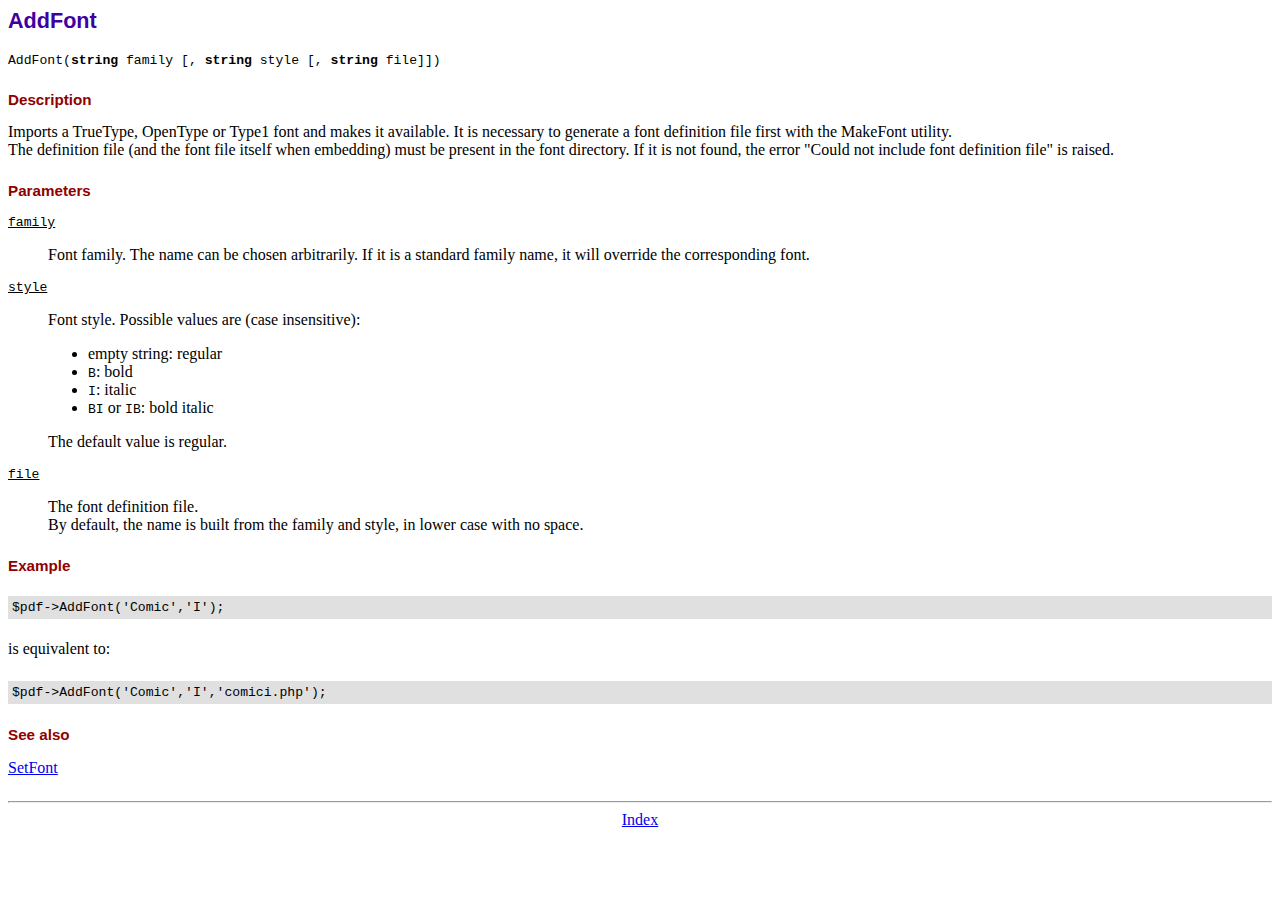
<file: Back-End/PHP/FPDF/doc/addfont.htm>
<!DOCTYPE html PUBLIC "-//W3C//DTD HTML 4.01 Transitional//EN">
<html>
<head>
<meta http-equiv="Content-Type" content="text/html; charset=ISO-8859-1">
<title>AddFont</title>
<link type="text/css" rel="stylesheet" href="../fpdf.css">
</head>
<body>
<h1>AddFont</h1>
<code>AddFont(<b>string</b> family [, <b>string</b> style [, <b>string</b> file]])</code>
<h2>Description</h2>
Imports a TrueType, OpenType or Type1 font and makes it available. It is necessary to generate a font
definition file first with the MakeFont utility.
<br>
The definition file (and the font file itself when embedding) must be present in the font directory.
If it is not found, the error "Could not include font definition file" is raised.
<h2>Parameters</h2>
<dl class="param">
<dt><code>family</code></dt>
<dd>
Font family. The name can be chosen arbitrarily. If it is a standard family name, it will
override the corresponding font.
</dd>
<dt><code>style</code></dt>
<dd>
Font style. Possible values are (case insensitive):
<ul>
<li>empty string: regular</li>
<li><code>B</code>: bold</li>
<li><code>I</code>: italic</li>
<li><code>BI</code> or <code>IB</code>: bold italic</li>
</ul>
The default value is regular.
</dd>
<dt><code>file</code></dt>
<dd>
The font definition file.
<br>
By default, the name is built from the family and style, in lower case with no space.
</dd>
</dl>
<h2>Example</h2>
<div class="doc-source">
<pre><code>$pdf-&gt;AddFont('Comic','I');</code></pre>
</div>
is equivalent to:
<div class="doc-source">
<pre><code>$pdf-&gt;AddFont('Comic','I','comici.php');</code></pre>
</div>
<h2>See also</h2>
<a href="setfont.htm">SetFont</a>
<hr style="margin-top:1.5em">
<div style="text-align:center"><a href="index.htm">Index</a></div>
</body>
</html>
</file>
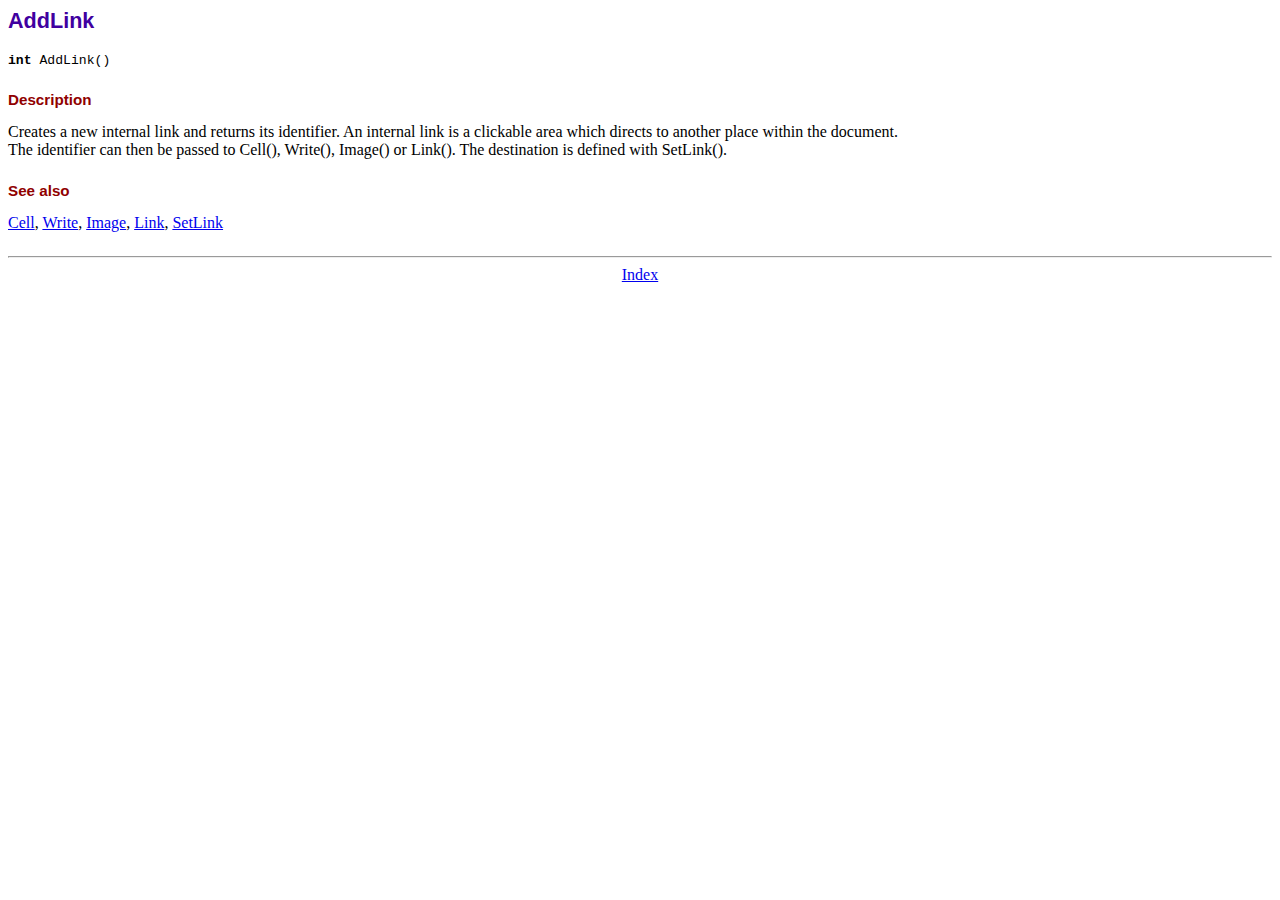
<file: Back-End/PHP/FPDF/doc/addlink.htm>
<!DOCTYPE html PUBLIC "-//W3C//DTD HTML 4.01 Transitional//EN">
<html>
<head>
<meta http-equiv="Content-Type" content="text/html; charset=ISO-8859-1">
<title>AddLink</title>
<link type="text/css" rel="stylesheet" href="../fpdf.css">
</head>
<body>
<h1>AddLink</h1>
<code><b>int</b> AddLink()</code>
<h2>Description</h2>
Creates a new internal link and returns its identifier. An internal link is a clickable area
which directs to another place within the document.
<br>
The identifier can then be passed to Cell(), Write(), Image() or Link(). The destination is
defined with SetLink().
<h2>See also</h2>
<a href="cell.htm">Cell</a>,
<a href="write.htm">Write</a>,
<a href="image.htm">Image</a>,
<a href="link.htm">Link</a>,
<a href="setlink.htm">SetLink</a>
<hr style="margin-top:1.5em">
<div style="text-align:center"><a href="index.htm">Index</a></div>
</body>
</html>
</file>
<file: Back-End/PHP/FPDF/fpdf.css>
body {font-family:"Times New Roman",serif}
h1 {font:bold 135% Arial,sans-serif; color:#4000A0; margin-bottom:0.9em}
h2 {font:bold 95% Arial,sans-serif; color:#900000; margin-top:1.5em; margin-bottom:1em}
dl.param dt {text-decoration:underline}
dl.param dd {margin-top:1em; margin-bottom:1em}
dl.param ul {margin-top:1em; margin-bottom:1em}
tt, code, kbd {font-family:"Courier New",Courier,monospace; font-size:82%}
div.source {margin-top:1.4em; margin-bottom:1.3em}
div.source pre {display:table; border:1px solid #24246A; width:100%; margin:0em; font-family:inherit; font-size:100%}
div.source code {display:block; border:1px solid #C5C5EC; background-color:#F0F5FF; padding:6px; color:#000000}
div.doc-source {margin-top:1.4em; margin-bottom:1.3em}
div.doc-source pre {display:table; width:100%; margin:0em; font-family:inherit; font-size:100%}
div.doc-source code {display:block; background-color:#E0E0E0; padding:4px}
.kw {color:#000080; font-weight:bold}
.str {color:#CC0000}
.cmt {color:#008000}
p.demo {text-align:center; margin-top:-0.9em}
a.demo {text-decoration:none; font-weight:bold; color:#0000CC}
a.demo:link {text-decoration:none; font-weight:bold; color:#0000CC}
a.demo:hover {text-decoration:none; font-weight:bold; color:#0000FF}
a.demo:active {text-decoration:none; font-weight:bold; color:#0000FF}
</file>
<file: Front-End/css/icon.css>
/* fallback */
@font-face {
  font-family: 'Material Icons';
  font-style: normal;
  font-weight: 400;
  src: url(https://fonts.gstatic.com/s/materialicons/v41/flUhRq6tzZclQEJ-Vdg-IuiaDsNc.woff2) format('woff2');
}

.material-icons {
  font-family: 'Material Icons';
  font-weight: normal;
  font-style: normal;
  font-size: 24px;
  line-height: 1;
  letter-spacing: normal;
  text-transform: none;
  display: inline-block;
  white-space: nowrap;
  word-wrap: normal;
  direction: ltr;
  -webkit-font-feature-settings: 'liga';
  -webkit-font-smoothing: antialiased;
}
</file>
<file: Front-End/styles/main.css>
body, html {
  height: 100%;
}

/* Imagen de fondo*/

.bgimg-1 {
  background-image: url("../img/panorama.jpg");
  height: 89%;
  position: relative;
  opacity: 0.80;
  background-position: center;
  background-repeat: no-repeat;
  background-size: cover;
  filter: blur(1px) grayscale(60%);
}

/* Alinear icono con texto en botones */

.options-text {
  vertical-align: bottom;
}

/* label color */
.input-field label {
  color: #000 !important;
}
/* label focus color */
.input-field input[type=text]:focus + label {
  color: black !important;
}
/* label underline focus color */
.input-field input[type=text]:focus {
  border-bottom: 1px solid #000 !important;
  box-shadow: 0 1px 0 0 #000 !important;
}
/* icon prefix focus color */
.input-field .prefix.active {
  color: #000 !important;
}

input{
  color: black;
}

.caption {
  position: absolute;
  left: 0;
  top: 50%;
  width: 100%;
  text-align: center;
  color: #000;
}

.caption .border {
  background-color: #880e4f;
  color: #fff;
  font-size: 30px;
  padding: 10px;
  letter-spacing: 5px;
}
</file>
<file: Front-End/styles/confirmacion.css>
/* Bloque blanco */

#login-container {
    position: absolute;
    top: 35%;
    bottom: auto;
    left: 0;
    right: 0;
    margin: auto;
    text-align: center;
}
</file>
